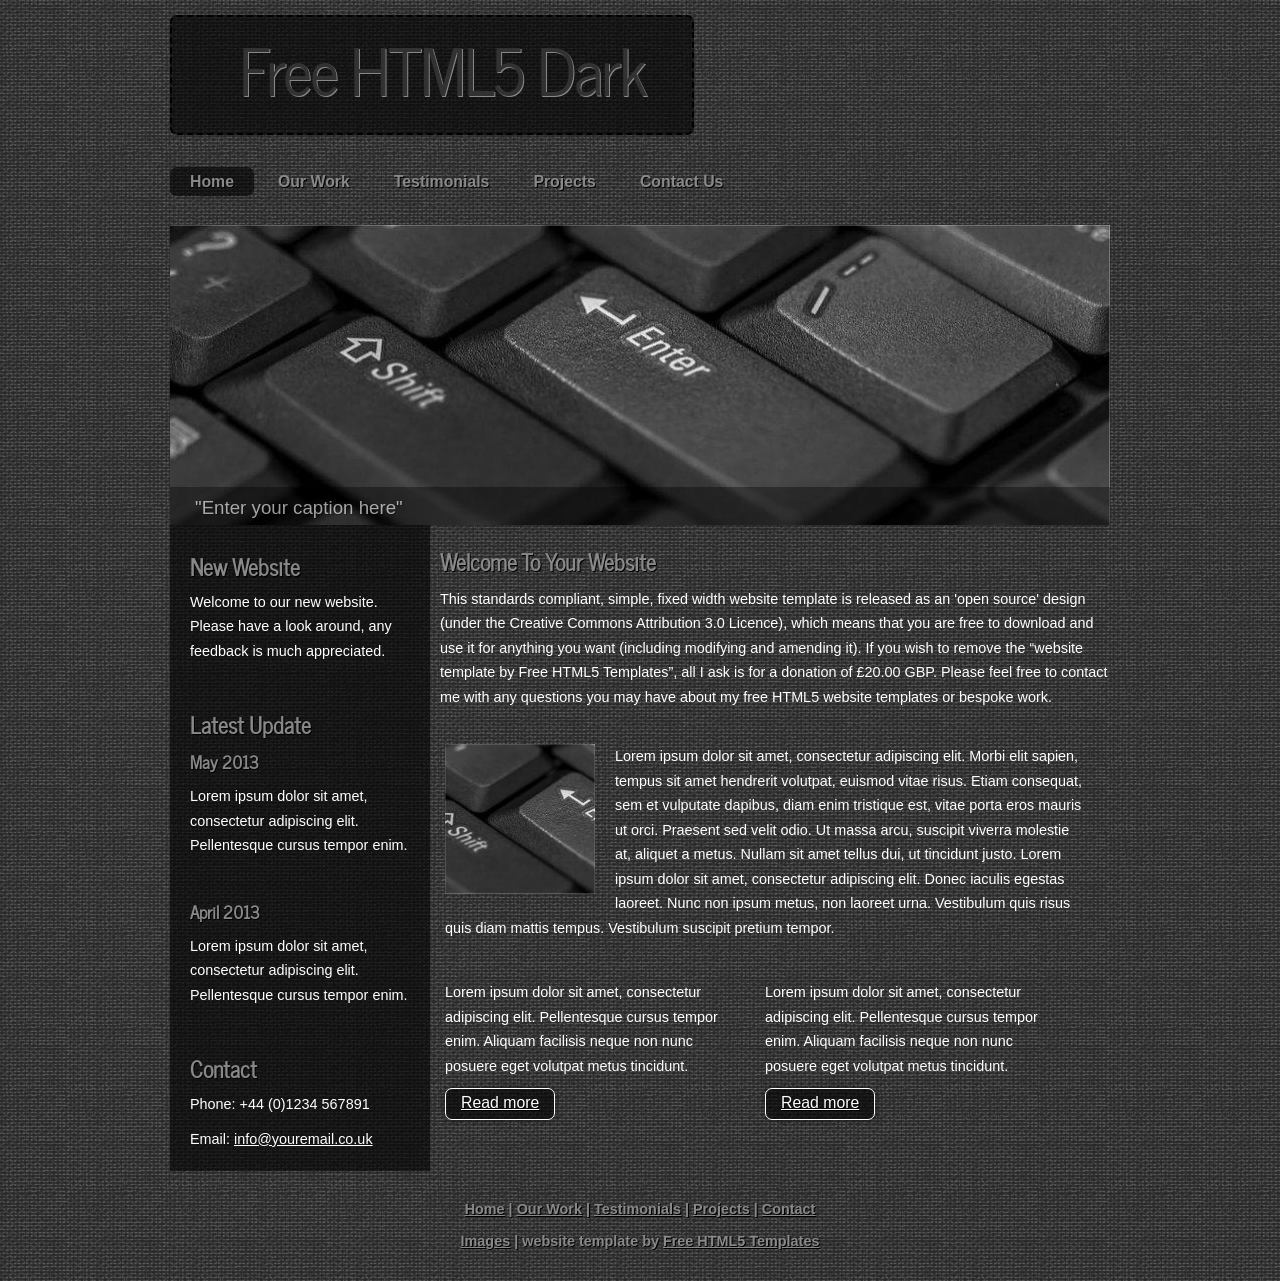
<file: assets/index.html>
<!DOCTYPE html> 
<html>

<head>
  <title>Free HTML5 Templates</title>
  <meta name="description" content="website description" />
  <meta name="keywords" content="website keywords, website keywords" />
  <meta http-equiv="content-type" content="text/html; charset=UTF-8" />
  <link rel="stylesheet" type="text/css" href="../static/css/style.css" />
  <!-- modernizr enables HTML5 elements and feature detects -->
  <script type="text/javascript" src="../static/js/modernizr-1.5.min.js"></script>
</head>

<body>
  <div id="main">
    <header>
	  <div id="welcome">
	    <h2>Free HTML5 Dark</h2>
	  </div><!--close welcome-->			  	
	</header>
	
	<nav>
	  <div id="menubar">
        <ul id="nav">
          <li class="current"><a href="/home">Home</a></li>
          <li><a href="/about">Our Work</a></li>
          <li><a href="/tests">Testimonials</a></li>
          <li><a href="/projects">Projects</a></li>
          <li><a href="/contact">Contact Us</a></li>
        </ul>
      </div><!--close menubar-->	
    </nav>	
    
	<div id="site_content">		

      <div class="slideshow">
	    <ul class="slideshow">
          <li class="show"><img width="940" height="300" src="../static/images/home_1.jpg" alt="&quot;Enter your caption here&quot;" /></li>
          <li><img width="940" height="300" src="../static/images/home_2.jpg" alt="&quot;Enter your caption here&quot;" /></li>
        </ul> 
	  </div><!--close slideshow-->	
	
	  <div class="sidebar_container">       
		<div class="sidebar">
          <div class="sidebar_item">
            <h2>New Website</h2>
            <p>Welcome to our new website. Please have a look around, any feedback is much appreciated.</p>
          </div><!--close sidebar_item--> 
        </div><!--close sidebar-->     		
		<div class="sidebar">
          <div class="sidebar_item">
            <h2>Latest Update</h2>
            <h3>May 2013</h3>
            <p>Lorem ipsum dolor sit amet, consectetur adipiscing elit. Pellentesque cursus tempor enim.</p>         
		  </div><!--close sidebar_item--> 
        </div><!--close sidebar-->
		<div class="sidebar">
          <div class="sidebar_item">
            <h3>April 2013</h3>
            <p>Lorem ipsum dolor sit amet, consectetur adipiscing elit. Pellentesque cursus tempor enim.</p>         
		  </div><!--close sidebar_item--> 
        </div><!--close sidebar-->  		
        <div class="sidebar">
          <div class="sidebar_item">
            <h2>Contact</h2>
            <p>Phone: +44 (0)1234 567891</p>
            <p>Email: <a href="mailto:info@youremail.co.uk">info@youremail.co.uk</a></p>
          </div><!--close sidebar_item--> 
        </div><!--close sidebar-->
       </div><!--close sidebar_container-->	
	
	  <div id="content">
        <div class="content_item">
		  <h1>Welcome To Your Website</h1> 
          <p>This standards compliant, simple, fixed width website template is released as an 'open source' design (under the Creative Commons Attribution 3.0 Licence), which means that you are free to download and use it for anything you want (including modifying and amending it). If you wish to remove the &ldquo;website template by Free HTML5 Templates&rdquo;, all I ask is for a donation of &pound;20.00 GBP. Please feel free to contact me with any questions you may have about my free HTML5 website templates or bespoke work.</p>   				  
		  <div class="content_imagetext">
		    <div class="content_image">
		      <img src="../static/images/image1.jpg" alt="image1"/>
	        </div>
		    <p>Lorem ipsum dolor sit amet, consectetur adipiscing elit. Morbi elit sapien, tempus sit amet hendrerit volutpat, euismod vitae risus. Etiam consequat, sem et vulputate dapibus, diam enim tristique est, vitae porta eros mauris ut orci. Praesent sed velit odio. Ut massa arcu, suscipit viverra molestie at, aliquet a metus. Nullam sit amet tellus dui, ut tincidunt justo. Lorem ipsum dolor sit amet, consectetur adipiscing elit. Donec iaculis egestas laoreet. Nunc non ipsum metus, non laoreet urna. Vestibulum quis risus quis diam mattis tempus. Vestibulum suscipit pretium tempor. </p>
		  </div><!--close content_imagetext-->		  
		  <div class="content_container">
		    <p>Lorem ipsum dolor sit amet, consectetur adipiscing elit. Pellentesque cursus tempor enim. Aliquam facilisis neque non nunc posuere eget volutpat metus tincidunt.</p>
		  	<div class="button_small">
		      <a href="#">Read more</a>
		    </div><!--close button_small-->
		  </div><!--close content_container-->
          <div class="content_container">
		    <p>Lorem ipsum dolor sit amet, consectetur adipiscing elit. Pellentesque cursus tempor enim. Aliquam facilisis neque non nunc posuere eget volutpat metus tincidunt.</p>          
		  	<div class="button_small">
		      <a href="#">Read more</a>
		    </div><!--close button_small-->		  
		  </div><!--close content_container-->			  
		</div><!--close content_item-->
      </div><!--close content-->   
	
	</div><!--close site_content-->  	
  
    <footer>
	  <a href="/home">Home</a> | <a href="about">Our Work</a> | <a href="/tests">Testimonials</a> | <a href="/projects">Projects</a> | <a href="/contact">Contact</a><br/><br/>
	  <a href="http://fotogrph.com">Images</a> | website template by <a href="http://www.freehtml5templates.co.uk">Free HTML5 Templates</a>
    </footer> 
  
  </div><!--close main-->
  
  <!-- javascript at the bottom for fast page loading -->
  <script type="text/javascript" src="../static/js/jquery.min.js"></script>
  <script type="text/javascript" src="../static/js/image_slide.js"></script>
  
</body>
</html>
</file>
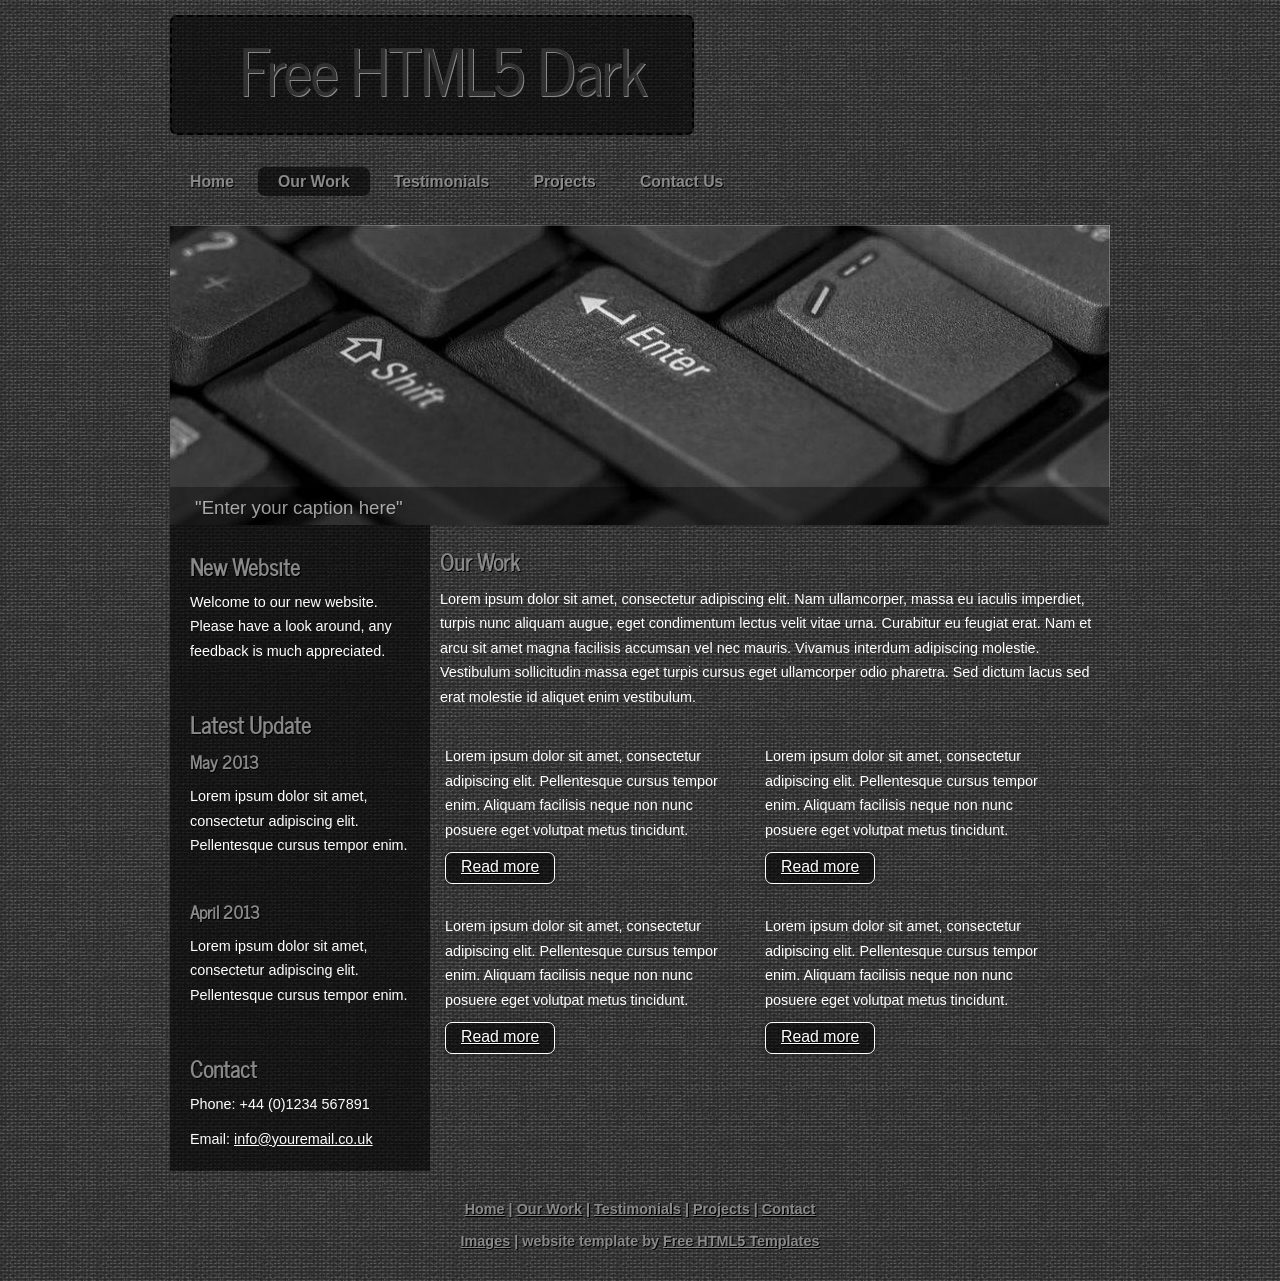
<file: assets/about.html>
<!DOCTYPE html> 
<html>

<head>
  <title>Free HTML5 Templates</title>
  <meta name="description" content="website description" />
  <meta name="keywords" content="website keywords, website keywords" />
  <meta http-equiv="content-type" content="text/html; charset=UTF-8" />
  <link rel="stylesheet" type="text/css" href="../static/css/style.css" />
  <!-- modernizr enables HTML5 elements and feature detects -->
  <script type="text/javascript" src="../static/js/modernizr-1.5.min.js"></script>
</head>

<body>
  <div id="main">
    <header>
	  <div id="welcome">
	    <h2>Free HTML5 Dark</h2>
	  </div><!--close welcome-->			  	
	</header>

	<nav>
	  <div id="menubar">
        <ul id="nav">
          <li><a href="/home">Home</a></li>
          <li class="current"><a href="/about">Our Work</a></li>
          <li><a href="/tests">Testimonials</a></li>
          <li><a href="/projects">Projects</a></li>
          <li><a href="/contact">Contact Us</a></li>
        </ul>
      </div><!--close menubar-->	
	</nav>	
    
	<div id="site_content">		
	
      <div class="slideshow">
	    <ul class="slideshow">
          <li class="show"><img width="940" height="300" src="../static/images/home_1.jpg" alt="&quot;Enter your caption here&quot;" /></li>
          <li><img width="940" height="300" src="../static/images/home_2.jpg" alt="&quot;Enter your caption here&quot;" /></li>
        </ul> 
	  </div><!--close slideshow-->		

	  <div class="sidebar_container">       
		<div class="sidebar">
          <div class="sidebar_item">
            <h2>New Website</h2>
            <p>Welcome to our new website. Please have a look around, any feedback is much appreciated.</p>
          </div><!--close sidebar_item--> 
        </div><!--close sidebar-->     		
		<div class="sidebar">
          <div class="sidebar_item">
            <h2>Latest Update</h2>
            <h3>May 2013</h3>
            <p>Lorem ipsum dolor sit amet, consectetur adipiscing elit. Pellentesque cursus tempor enim.</p>         
		  </div><!--close sidebar_item--> 
        </div><!--close sidebar-->
		<div class="sidebar">
          <div class="sidebar_item">
            <h3>April 2013</h3>
            <p>Lorem ipsum dolor sit amet, consectetur adipiscing elit. Pellentesque cursus tempor enim.</p>         
		  </div><!--close sidebar_item--> 
        </div><!--close sidebar-->  		
        <div class="sidebar">
          <div class="sidebar_item">
            <h2>Contact</h2>
            <p>Phone: +44 (0)1234 567891</p>
            <p>Email: <a href="mailto:info@youremail.co.uk">info@youremail.co.uk</a></p>
          </div><!--close sidebar_item--> 
        </div><!--close sidebar-->
       </div><!--close sidebar_container-->	
	
	  <div id="content">
        <div class="content_item">
          <h2>Our Work</h2>
			<p>Lorem ipsum dolor sit amet, consectetur adipiscing elit. Nam ullamcorper, massa eu iaculis imperdiet, turpis nunc aliquam augue, eget condimentum lectus velit vitae urna. Curabitur eu feugiat erat. Nam et arcu sit amet magna facilisis accumsan vel nec mauris. Vivamus interdum adipiscing molestie. Vestibulum sollicitudin massa eget turpis cursus eget ullamcorper odio pharetra. Sed dictum lacus sed erat molestie id aliquet enim vestibulum.</p>
		    <div class="content_container">
		      <p>Lorem ipsum dolor sit amet, consectetur adipiscing elit. Pellentesque cursus tempor enim. Aliquam facilisis neque non nunc posuere eget volutpat metus tincidunt.</p>
		    	<div class="button_small">
		        <a href="#">Read more</a>
		      </div><!--close button_small-->
		    </div><!--close content_container-->
            <div class="content_container">
		      <p>Lorem ipsum dolor sit amet, consectetur adipiscing elit. Pellentesque cursus tempor enim. Aliquam facilisis neque non nunc posuere eget volutpat metus tincidunt.</p>          
		    	<div class="button_small">
		        <a href="#">Read more</a>
		        </div><!--close button_small-->		  
		    </div><!--close content_container-->
		    <div class="content_container">
		      <p>Lorem ipsum dolor sit amet, consectetur adipiscing elit. Pellentesque cursus tempor enim. Aliquam facilisis neque non nunc posuere eget volutpat metus tincidunt.</p>
		    	<div class="button_small">
		        <a href="#">Read more</a>
		      </div><!--close button_small-->
		    </div><!--close content_container-->
            <div class="content_container">
		      <p>Lorem ipsum dolor sit amet, consectetur adipiscing elit. Pellentesque cursus tempor enim. Aliquam facilisis neque non nunc posuere eget volutpat metus tincidunt.</p>          
		    	<div class="button_small">
		        <a href="#">Read more</a>
		        </div><!--close button_small-->		  
		    </div><!--close content_container-->			
		</div><!--close content_item-->
      </div><!--close content-->   
	</div><!--close site_content-->  	

    <footer>
	  <a href="/home">Home</a> | <a href="/about">Our Work</a> | <a href="/tests">Testimonials</a> | <a href="/projects">Projects</a> | <a href="/contact">Contact</a><br/><br/>
	  <a href="http://fotogrph.com">Images</a> | website template by <a href="http://www.freehtml5templates.co.uk">Free HTML5 Templates</a>
    </footer> 	
  
  </div><!--close main-->

  <!-- javascript at the bottom for fast page loading -->
  <script type="text/javascript" src="../static/js/jquery.min.js"></script>
  <script type="text/javascript" src="../static/js/image_slide.js"></script>	
  
</body>
</html>
</file>
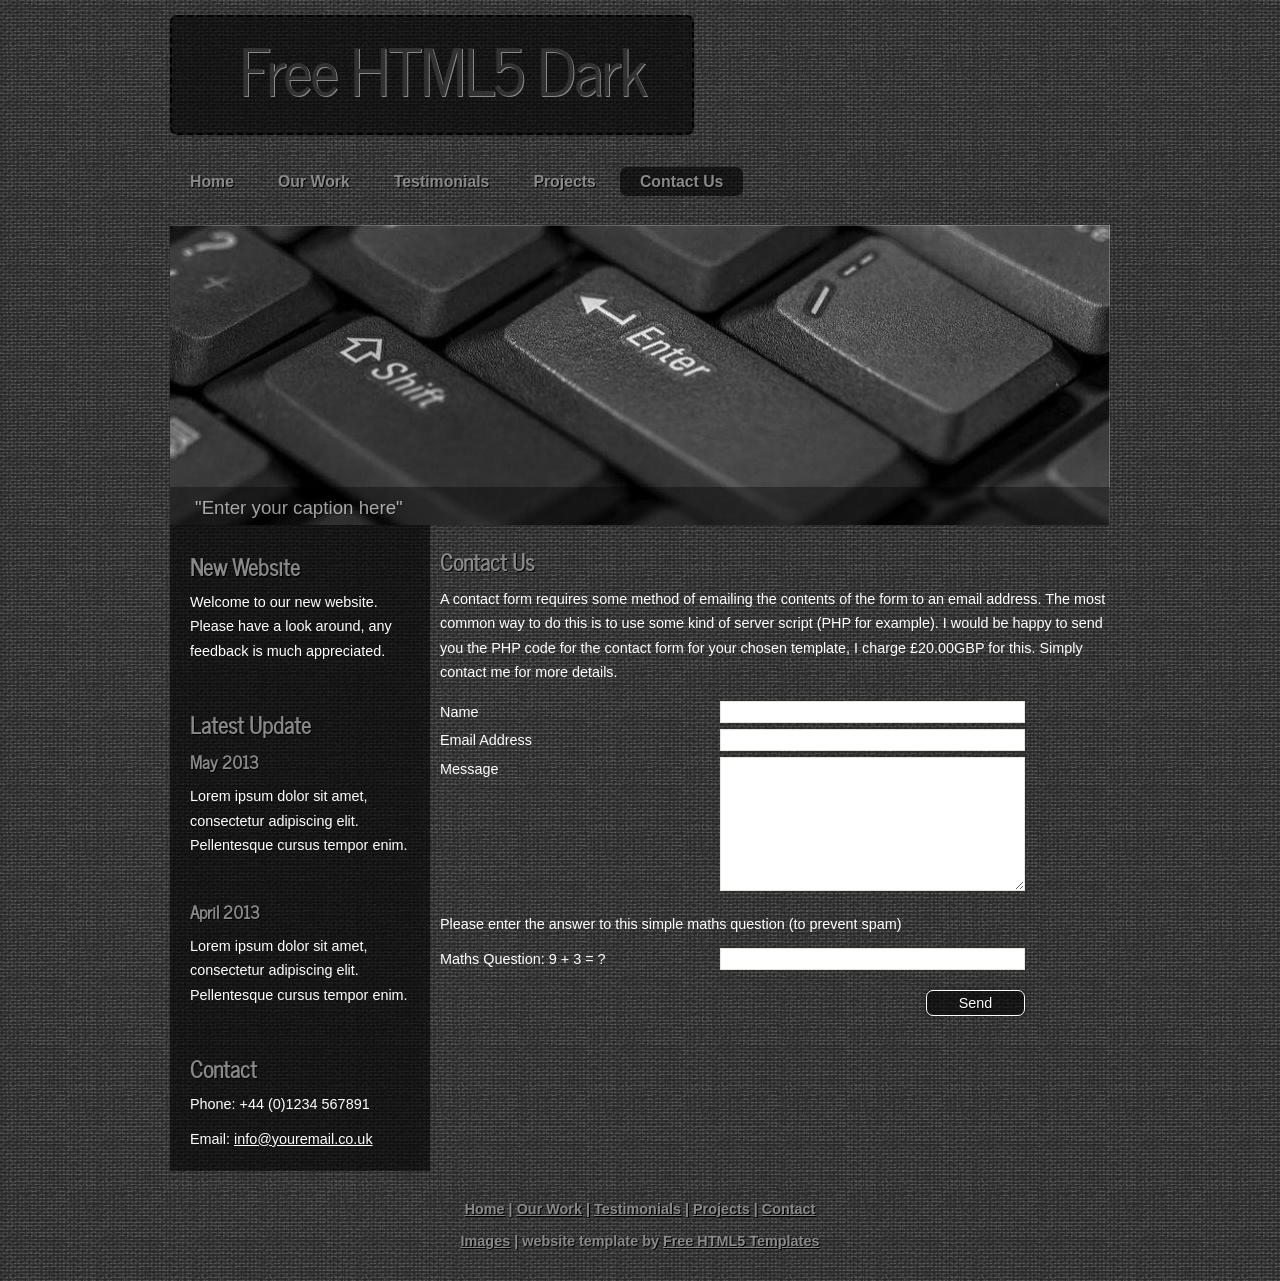
<file: assets/contact.html>
<!DOCTYPE html> 
<html>

<head>
  <title>Free HTML5 Templates</title>
  <meta name="description" content="website description" />
  <meta name="keywords" content="website keywords, website keywords" />
  <meta http-equiv="content-type" content="text/html; charset=UTF-8" />
  <link rel="stylesheet" type="text/css" href="../static/css/style.css" />
  <!-- modernizr enables HTML5 elements and feature detects -->
  <script type="text/javascript" src="../static/js/modernizr-1.5.min.js"></script>
</head>

<body>
  <div id="main">
    <header>
	  <div id="welcome">
	    <h2>Free HTML5 Dark</h2>
	  </div><!--close welcome-->			  	
	</header>

	<nav>
	  <div id="menubar">
        <ul id="nav">
          <li><a href="/home">Home</a></li>
          <li><a href="/about">Our Work</a></li>
          <li><a href="/tests">Testimonials</a></li>
          <li><a href="/projects">Projects</a></li>
          <li class="current"><a href="/contact">Contact Us</a></li>
        </ul>
      </div><!--close menubar-->	
	</nav>	
    
	<div id="site_content">	

      <div class="slideshow">
	    <ul class="slideshow">
          <li class="show"><img width="940" height="300" src="../static/images/home_1.jpg" alt="&quot;Enter your caption here&quot;" /></li>
          <li><img width="940" height="300" src="../static/images/home_2.jpg" alt="&quot;Enter your caption here&quot;" /></li>
        </ul> 
	  </div><!--close slideshow-->		

	  <div class="sidebar_container">       
		<div class="sidebar">
          <div class="sidebar_item">
            <h2>New Website</h2>
            <p>Welcome to our new website. Please have a look around, any feedback is much appreciated.</p>
          </div><!--close sidebar_item--> 
        </div><!--close sidebar-->     		
		<div class="sidebar">
          <div class="sidebar_item">
            <h2>Latest Update</h2>
            <h3>May 2013</h3>
            <p>Lorem ipsum dolor sit amet, consectetur adipiscing elit. Pellentesque cursus tempor enim.</p>         
		  </div><!--close sidebar_item--> 
        </div><!--close sidebar-->
		<div class="sidebar">
          <div class="sidebar_item">
            <h3>April 2013</h3>
            <p>Lorem ipsum dolor sit amet, consectetur adipiscing elit. Pellentesque cursus tempor enim.</p>         
		  </div><!--close sidebar_item--> 
        </div><!--close sidebar-->  		
        <div class="sidebar">
          <div class="sidebar_item">
            <h2>Contact</h2>
            <p>Phone: +44 (0)1234 567891</p>
            <p>Email: <a href="mailto:info@youremail.co.uk">info@youremail.co.uk</a></p>
          </div><!--close sidebar_item--> 
        </div><!--close sidebar-->
       </div><!--close sidebar_container-->	
	
	  <div id="content">
        <div class="content_item">
		  <div class="form_settings">
            <h2>Contact Us</h2>
            <p style="padding-bottom: 15px;">A contact form requires some method of emailing the contents of the form to an email address. The most common way to do this is to use some kind of server script (PHP for example). I would be happy to send you the PHP code for the contact form for your chosen template, I charge &pound;20.00GBP for this. Simply contact me for more details.</p>           
			<p><span>Name</span><input class="contact" type="text" name="your_name" value="" /></p>
            <p><span>Email Address</span><input class="contact" type="text" name="your_email" value="" /></p>
			<p><span>Message</span><textarea class="contact textarea" rows="8" cols="50" name="your_message"></textarea></p>
            <p style="padding: 10px 0 10px 0;">Please enter the answer to this simple maths question (to prevent spam)</p>
			<p><span>Maths Question: 9 + 3 = ?</span><input type="text" name="user_answer" class="contact" /><input type="hidden" name="answer" value="4d76fe9775" /></p>
            <p style="padding-top: 15px"><span>&nbsp;</span><input class="submit" type="submit" name="contact_submitted" value="Send" /></p>
          </div><!--close form_settings-->
		</div><!--close content_item-->
      </div><!--close content-->   
	</div><!--close site_content-->  	
  
    <footer>
	    <a href="/home">Home</a> | <a href="/about">Our Work</a> | <a href="/tests">Testimonials</a> | <a href="/projects">Projects</a> | <a href="/contact">Contact</a><br/><br/>
	    <a href="http://fotogrph.com">Images</a> | website template by <a href="http://www.freehtml5templates.co.uk">Free HTML5 Templates</a>
    </footer>  
  
  </div><!--close main-->

  <!-- javascript at the bottom for fast page loading -->
  <script type="text/javascript" src="../static/js/jquery.min.js"></script>
  <script type="text/javascript" src="../static/js/image_slide.js"></script>	
  
</body>
</html>
</file>
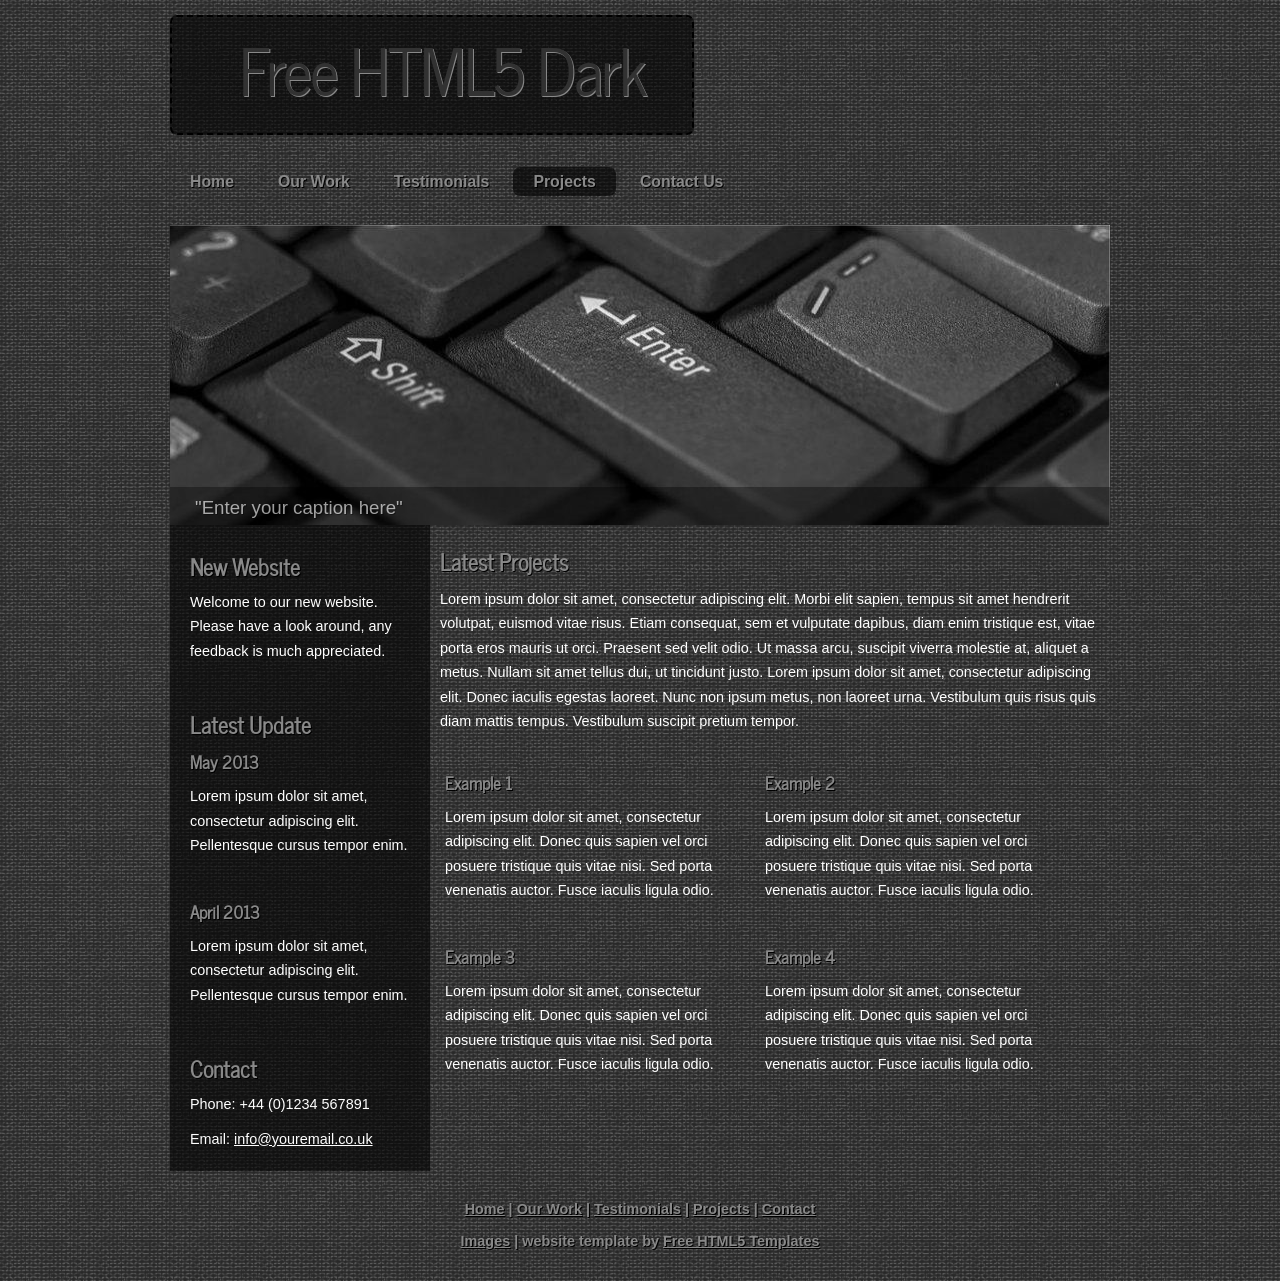
<file: assets/projects.html>
<!DOCTYPE html> 
<html>

<head>
  <title>Free HTML5 Templates</title>
  <meta name="description" content="website description" />
  <meta name="keywords" content="website keywords, website keywords" />
  <meta http-equiv="content-type" content="text/html; charset=UTF-8" />
  <link rel="stylesheet" type="text/css" href="../static/css/style.css" />
  <!-- modernizr enables HTML5 elements and feature detects -->
  <script type="text/javascript" src="../static/js/modernizr-1.5.min.js"></script>
</head>

<body>
  <div id="main">
    <header>
	  <div id="welcome">
	    <h2>Free HTML5 Dark</h2>
	  </div><!--close welcome-->			  	
	</header>

	<nav>
	  <div id="menubar">
        <ul id="nav">
          <li><a href="/home">Home</a></li>
          <li><a href="/about">Our Work</a></li>
          <li><a href="/tests">Testimonials</a></li>
          <li class="current"><a href="/projects">Projects</a></li>
          <li><a href="/contact">Contact Us</a></li>
        </ul>
      </div><!--close menubar-->	
	</nav>	
    
	<div id="site_content">		
	
      <div class="slideshow">
	    <ul class="slideshow">
          <li class="show"><img width="940" height="300" src="../static/images/home_1.jpg" alt="&quot;Enter your caption here&quot;" /></li>
          <li><img width="940" height="300" src="../static/images/home_2.jpg" alt="&quot;Enter your caption here&quot;" /></li>
        </ul> 
	  </div><!--close slideshow-->		

	  <div class="sidebar_container">       
		<div class="sidebar">
          <div class="sidebar_item">
            <h2>New Website</h2>
            <p>Welcome to our new website. Please have a look around, any feedback is much appreciated.</p>
          </div><!--close sidebar_item--> 
        </div><!--close sidebar-->     		
		<div class="sidebar">
          <div class="sidebar_item">
            <h2>Latest Update</h2>
            <h3>May 2013</h3>
            <p>Lorem ipsum dolor sit amet, consectetur adipiscing elit. Pellentesque cursus tempor enim.</p>         
		  </div><!--close sidebar_item--> 
        </div><!--close sidebar-->
		<div class="sidebar">
          <div class="sidebar_item">
            <h3>April 2013</h3>
            <p>Lorem ipsum dolor sit amet, consectetur adipiscing elit. Pellentesque cursus tempor enim.</p>         
		  </div><!--close sidebar_item--> 
        </div><!--close sidebar-->  		
        <div class="sidebar">
          <div class="sidebar_item">
            <h2>Contact</h2>
            <p>Phone: +44 (0)1234 567891</p>
            <p>Email: <a href="mailto:info@youremail.co.uk">info@youremail.co.uk</a></p>
          </div><!--close sidebar_item--> 
        </div><!--close sidebar-->
       </div><!--close sidebar_container-->	
	
	  <div id="content">
        <div class="content_item">
          <h2>Latest Projects</h2>
		    <p>Lorem ipsum dolor sit amet, consectetur adipiscing elit. Morbi elit sapien, tempus sit amet hendrerit volutpat, euismod vitae risus. Etiam consequat, sem et vulputate dapibus, diam enim tristique est, vitae porta eros mauris ut orci. Praesent sed velit odio. Ut massa arcu, suscipit viverra molestie at, aliquet a metus. Nullam sit amet tellus dui, ut tincidunt justo. Lorem ipsum dolor sit amet, consectetur adipiscing elit. Donec iaculis egestas laoreet. Nunc non ipsum metus, non laoreet urna. Vestibulum quis risus quis diam mattis tempus. Vestibulum suscipit pretium tempor. </p>
            <div class="content_container">       
			  <h3>Example 1</h3>
			  <p>Lorem ipsum dolor sit amet, consectetur adipiscing elit. Donec quis sapien vel orci posuere tristique quis vitae nisi. Sed porta venenatis auctor. Fusce iaculis ligula odio.</p>
            </div><!--close content_container-->
            <div class="content_container">			  
			  <h3>Example 2</h3>
			  <p>Lorem ipsum dolor sit amet, consectetur adipiscing elit. Donec quis sapien vel orci posuere tristique quis vitae nisi. Sed porta venenatis auctor. Fusce iaculis ligula odio.</p>
			</div><!--close content_container-->
            <div class="content_container">       
			  <h3>Example 3</h3>
			  <p>Lorem ipsum dolor sit amet, consectetur adipiscing elit. Donec quis sapien vel orci posuere tristique quis vitae nisi. Sed porta venenatis auctor. Fusce iaculis ligula odio.</p>
            </div><!--close content_container-->
            <div class="content_container">			  
			  <h3>Example 4</h3>
			  <p>Lorem ipsum dolor sit amet, consectetur adipiscing elit. Donec quis sapien vel orci posuere tristique quis vitae nisi. Sed porta venenatis auctor. Fusce iaculis ligula odio.</p>
			</div><!--close content_container-->
	    </div><!--close content_item-->
      </div><!--close content-->   
	</div><!--close site_content-->  	
  
    <footer>
	  <a href="/home">Home</a> | <a href="/about">Our Work</a> | <a href="/tests">Testimonials</a> | <a href="/projects">Projects</a> | <a href="/contact">Contact</a><br/><br/>
	  <a href="http://fotogrph.com">Images</a> | website template by <a href="http://www.freehtml5templates.co.uk">Free HTML5 Templates</a>
    </footer>   
  
  </div><!--close main-->

  <!-- javascript at the bottom for fast page loading -->
  <script type="text/javascript" src="../static/js/jquery.min.js"></script>
  <script type="text/javascript" src="../static/js/image_slide.js"></script>	
  
</body>
</html>
</file>
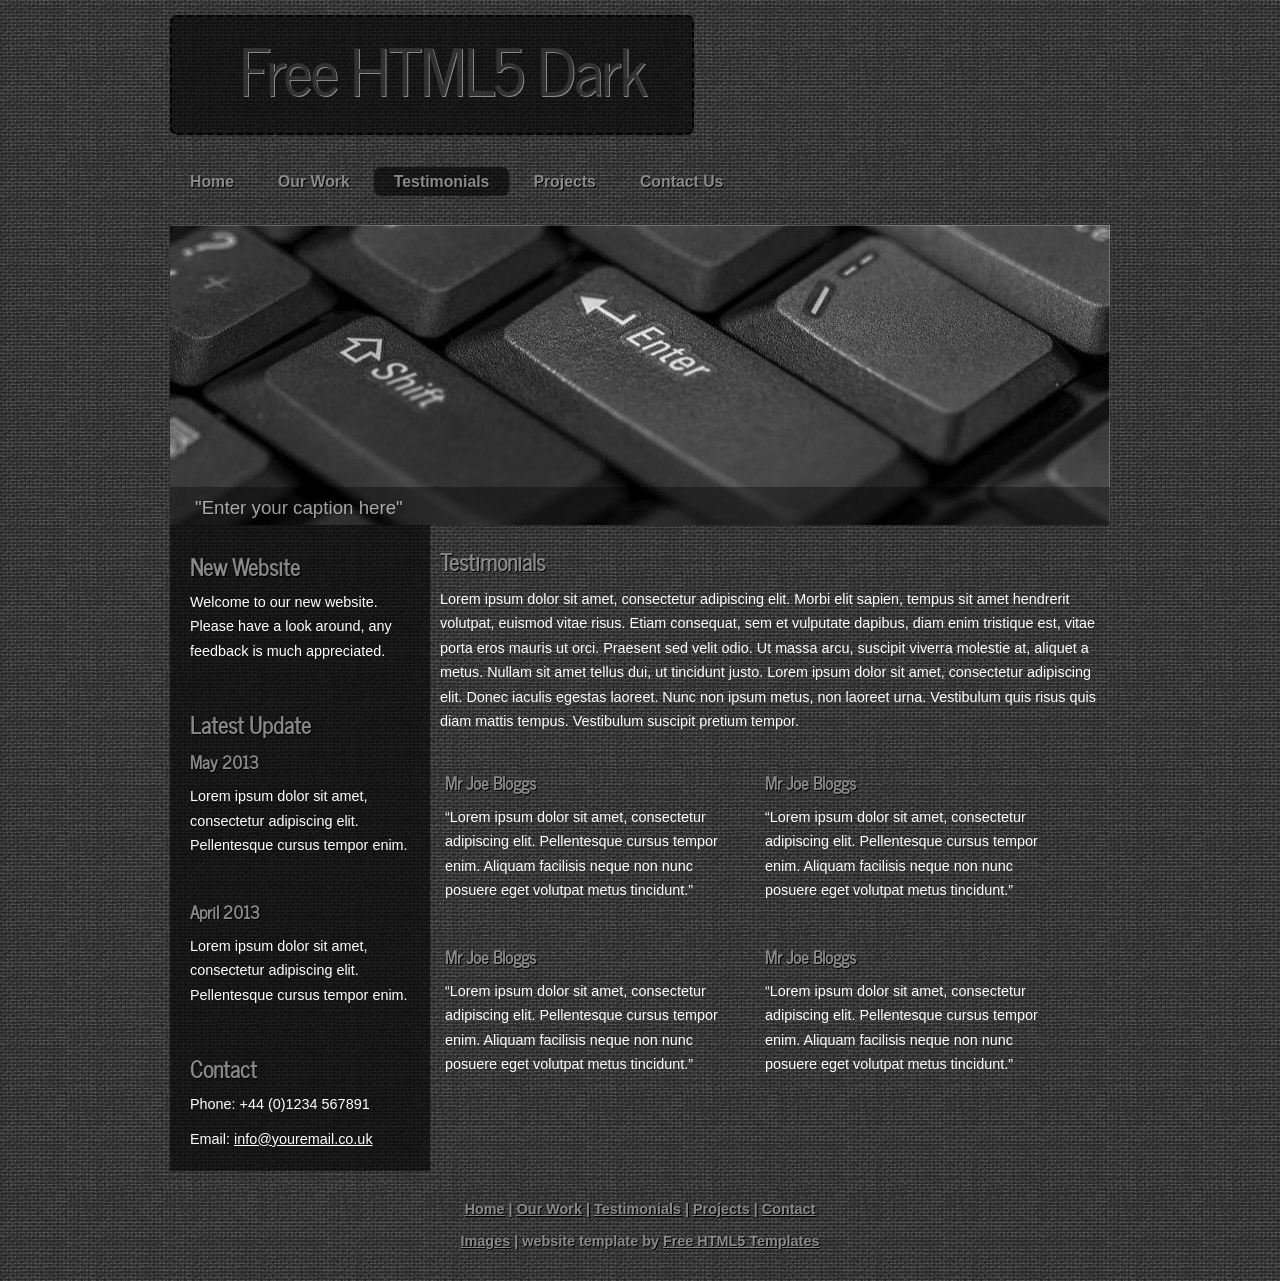
<file: assets/testimonials.html>
<!DOCTYPE html> 
<html>

<head>
  <title>Free HTML5 Templates</title>
  <meta name="description" content="website description" />
  <meta name="keywords" content="website keywords, website keywords" />
  <meta http-equiv="content-type" content="text/html; charset=UTF-8" />
  <link rel="stylesheet" type="text/css" href="../static/css/style.css" />
  <!-- modernizr enables HTML5 elements and feature detects -->
  <script type="text/javascript" src="../static/js/modernizr-1.5.min.js"></script>
</head>

<body>
  <div id="main">
    <header>
	  <div id="welcome">
	    <h2>Free HTML5 Dark</h2>
	  </div><!--close welcome-->			  	
	</header>

	<nav>
	  <div id="menubar">
        <ul id="nav">
          <li><a href="/home">Home</a></li>
          <li><a href="/about">Our Work</a></li>
          <li class = "current"><a href="/tests">Testimonials</a></li>
          <li class><a href="/projects">Projects</a></li>
          <li><a href="/contact">Contact Us</a></li>
        </ul>
      </div><!--close menubar-->	
	</nav>	
    
	<div id="site_content">		
	
      <div class="slideshow">
	    <ul class="slideshow">
          <li class="show"><img width="940" height="300" src="../static/images/home_1.jpg" alt="&quot;Enter your caption here&quot;" /></li>
          <li><img width="940" height="300" src="../static/images/home_2.jpg" alt="&quot;Enter your caption here&quot;" /></li>
        </ul> 
	  </div><!--close slideshow-->		

	  <div class="sidebar_container">       
		<div class="sidebar">
          <div class="sidebar_item">
            <h2>New Website</h2>
            <p>Welcome to our new website. Please have a look around, any feedback is much appreciated.</p>
          </div><!--close sidebar_item--> 
        </div><!--close sidebar-->     		
		<div class="sidebar">
          <div class="sidebar_item">
            <h2>Latest Update</h2>
            <h3>May 2013</h3>
            <p>Lorem ipsum dolor sit amet, consectetur adipiscing elit. Pellentesque cursus tempor enim.</p>         
		  </div><!--close sidebar_item--> 
        </div><!--close sidebar-->
		<div class="sidebar">
          <div class="sidebar_item">
            <h3>April 2013</h3>
            <p>Lorem ipsum dolor sit amet, consectetur adipiscing elit. Pellentesque cursus tempor enim.</p>         
		  </div><!--close sidebar_item--> 
        </div><!--close sidebar-->  		
        <div class="sidebar">
          <div class="sidebar_item">
            <h2>Contact</h2>
            <p>Phone: +44 (0)1234 567891</p>
            <p>Email: <a href="mailto:info@youremail.co.uk">info@youremail.co.uk</a></p>
          </div><!--close sidebar_item--> 
        </div><!--close sidebar-->
       </div><!--close sidebar_container-->	
	
	  <div id="content">
        <div class="content_item">
          <h2>Testimonials</h2>
		    <p>Lorem ipsum dolor sit amet, consectetur adipiscing elit. Morbi elit sapien, tempus sit amet hendrerit volutpat, euismod vitae risus. Etiam consequat, sem et vulputate dapibus, diam enim tristique est, vitae porta eros mauris ut orci. Praesent sed velit odio. Ut massa arcu, suscipit viverra molestie at, aliquet a metus. Nullam sit amet tellus dui, ut tincidunt justo. Lorem ipsum dolor sit amet, consectetur adipiscing elit. Donec iaculis egestas laoreet. Nunc non ipsum metus, non laoreet urna. Vestibulum quis risus quis diam mattis tempus. Vestibulum suscipit pretium tempor. </p>
			<div class="content_container">
			  <h3>Mr Joe Bloggs</h3>
			  <p>&ldquo;Lorem ipsum dolor sit amet, consectetur adipiscing elit. Pellentesque cursus tempor enim. Aliquam facilisis neque non nunc posuere eget volutpat metus tincidunt.&rdquo;</p>
			</div><!--close content_container-->
            <div class="content_container">
			  <h3>Mr Joe Bloggs</h3>
			  <p>&ldquo;Lorem ipsum dolor sit amet, consectetur adipiscing elit. Pellentesque cursus tempor enim. Aliquam facilisis neque non nunc posuere eget volutpat metus tincidunt.&rdquo;</p>
			</div><!--close content_container--> 
			<div class="content_container">
			  <h3>Mr Joe Bloggs</h3>
			  <p>&ldquo;Lorem ipsum dolor sit amet, consectetur adipiscing elit. Pellentesque cursus tempor enim. Aliquam facilisis neque non nunc posuere eget volutpat metus tincidunt.&rdquo;</p>
			</div><!--close content_container-->
            <div class="content_container">
			  <h3>Mr Joe Bloggs</h3>
			  <p>&ldquo;Lorem ipsum dolor sit amet, consectetur adipiscing elit. Pellentesque cursus tempor enim. Aliquam facilisis neque non nunc posuere eget volutpat metus tincidunt.&rdquo;</p>
			</div><!--close content_container--> 
	    </div><!--close content_item-->
      </div><!--close content-->   
	</div><!--close site_content-->  	
  
    <footer>
	  <a href="/home">Home</a> | <a href="/about">Our Work</a> | <a href="/tests">Testimonials</a> | <a href="/projects">Projects</a> | <a href="/contact">Contact</a><br/><br/>
	  <a href="http://fotogrph.com">Images</a> | website template by <a href="http://www.freehtml5templates.co.uk">Free HTML5 Templates</a>
    </footer>   
  
  </div><!--close main-->

  <!-- javascript at the bottom for fast page loading -->
  <script type="text/javascript" src="../static/js/jquery.min.js"></script>
  <script type="text/javascript" src="../static/js/image_slide.js"></script>	
  
</body>
</html>
</file>
<file: static/css/style.css>
@font-face { 
  font-family: News Cycle; 
    src: url('../fonts/NewsCycle-Regular.eot'); 
    src: local("News Cycle"), url('../fonts/NewsCycle-Regular.ttf'); 
} 

html
{ height: 100%;}

*
{ margin: 0;
  padding: 0;}

body
{ font: normal 90% Arial, Helvetica, sans-serif;
  color: #FFF;
  background: #323232 url(../images/pattern.png) repeat;
}

/* tell the browser to render HTML 5 elements as block */
article, aside, figure, footer, header, hgroup, nav, section { 
  display:block;
}

p
{ padding: 0 0 10px 0;
  line-height: 1.7em;
  font-size: 100% }

img
{ border: 0;}

h1, h2, h3, h4, h5, h6 
{ font: bold 150% 'News Cycle', Arial, sans-serif;
  text-shadow: 1px 1px #000;
  color: #898989;
  margin: 0 0 10px 0;}

h2
{ font: bold 150% 'News Cycle', Arial, sans-serif;}

h3
{ font: bold 120% 'News Cycle', Arial, sans-serif;}

h4, h5, h6
{ margin: 0;
  padding: 0 0 0px 0;
  font: normal 120% 'News Cycle', Arial, sans-serif;
  color: #FFF;
  line-height: 1.5em;}

h5, h6
{ font: normal 95% 'News Cycle', Arial, sans-serif;
  color: #888;
  padding-bottom: 15px;}
  
span
{ color: #FFF;}

a, a:hover
{ color: #FFF;
  background: transparent;
  outline: none;
  text-decoration: underline;}

a:hover
{ text-decoration: none;}

ul
{ margin: 2px 0 22px 30px;
  line-height: 1.7em;
  font-style: normal;
  font-size: 100%;}

ol
{ margin: 8px 0 22px 20px;}

ol li
{ margin: 0 0 11px 0;}

#main, header, #banner, #menubar, #site_content, footer, #content_grey, nav
{ margin-left: auto; 
  margin-right: auto;}
  
header
{ width: 940px;
  position: relative;
  padding: 15px 0 0 0;
  background: transparent;
  height: 140px;}
 
nav
{ width: 940px;
  height: 50px;}  
  
#menubar
{ width: 940px;
  height: 35px;
  padding-top: 15px;
  margin-bottom: 20px;
  float: left;
  text-align: center;} 
  
#welcome
{ width: 500px;
  margin: 0 auto;
  float: left;
  text-align: center;
  padding: 0 0 10px 20px;
  background: transparent url(../images/transparent.png) repeat;
  border: 2px dashed #000;
  border-radius: 7px 7px 7px 7px;
  -moz-border-radius: 7px 7px 7px 7px;
  -webkit-border: 7px 7px 7px 7px;} 
   
#welcome h2
{ font: normal 450% 'News Cycle', Arial, sans-serif;
  letter-spacing: -2px;
  text-shadow: 1px 1px #898989;
  color: #323232;}
  
ul#nav
{ margin:0;
  float: left;}

ul#nav li
{ padding: 0 0 0 0px;
  list-style: none;
  margin: 2px 0 0 0;
  display: inline;
  text-align: center;   
  background: transparent;}

ul#nav li a
{ font: bold 110% Arial, Helvetica, sans-serif;
  height: 24px;
  margin: 10px 0 0 0;
  padding: 6px 20px 6px 20px;
  background: transparent; 
  text-align: center;
  text-shadow: 1px 1px #000;
  color: #898989;
  text-decoration: none;} 
  
ul#nav li.current a, ul#nav li:hover a
{ text-shadow: 1px 1px #000;
  color: #898989;
  background: transparent url(../images/transparent.png) repeat;
  border-radius: 7px 7px 7px 7px;
  -moz-border-radius: 7px 7px 7px 7px;
  -webkit-border: 7px 7px 7px 7px;}

#site_content
{ width: 940px;
  overflow: hidden;
  margin-bottom: 30px;} 

.sidebar_container
{ float: left;
  width: 260px;
  padding: 0;
  background: transparent url(../images/transparent.png) repeat;}

.sidebar
{ float: left;
  width: 240px;
  margin: 20px 0px 10px 20px;}

.sidebar_item
{ width: 220px;}

.sidebar h2
{ padding: 5px 0 0 0;
  font: bold 150% 'News Cycle', Arial, sans-serif;
  height: 30px;} 

#content
{ width: 670px;
  margin: 0 0 20px 10px;
  float: left;}

.content_item
{ width: 670px;
  margin-top: 20px;
  margin-bottom: 20px;}
 
.content_imagetext
{ width: 640px;
  padding: 5px;
  margin: 20px 0 0 0;
  float: left;}
 
.content_image
{ float: left; 
  width: 150px;
  height: 150px;
  margin: 0 20px 10px 0;}
  
.content_container
{ width: 300px;
  padding: 5px;
  margin: 20px 10px 0 0;
  float: left;}
  
footer
{ height: 50px;
  padding-bottom: 30px;
  font-weight: bold;
  text-align: center; 
  text-shadow: 1px 1px #000;
  color: #898989;}

footer a, footer a:hover
{ text-shadow: 1px 1px #000;
  color: #898989;
  padding-bottom: 20px;}
 
 .button_small
{ font: normal 110% Arial, Helvetica, sans-serif;
  float: left;
  padding: 5px 15px 7px 10px;
  border: 1px solid #FFF; 
  background: transparent url(../images/transparent.png) repeat;
  border-radius: 7px 7px 7px 7px;
  -moz-border-radius: 7px 7px 7px 7px;
  -webkit-border: 7px 7px 7px 7px;
  -webkit-box-shadow: rgba(0, 0, 0, 0.5) 0px 0px 5px;
  -moz-box-shadow: rgba(0, 0, 0, 0.5) 0px 0px 5px;
  box-shadow: rgba(0, 0, 0, 0.5) 0px 0px 5px;}
  
.button_small a
{ color: #FFF;
  padding-left: 5px;
  text-shadow: 1px 1px #000;}

.form_settings
{ margin: 15px 0 0 0;}

.form_settings p
{ padding: 0 0 4px 0;}

.form_settings span
{ float: left; 
  width: 280px; 
  text-align: left;
  text-shadow: none;}
  
.form_settings input, .form_settings textarea
{ padding: 2px; 
  width: 299px; 
  font: 100% arial; 
  border: 1px solid #E5E5DB; 
  background: #FFF; 
  color: #47433F;}
  
.form_settings input[type="checkbox"]
{ padding: 2px 0; 
  width: 15px; 
  font: 100% arial; 
  border: 0; 
  background: #FFF; 
  color: #47433F;
  margin: 28px 0;}

.form_settings .submit
{ font: 100% arial; 
  border: 1px solid #FFF; 
  width: 99px; 
  margin: 0 0 0 206px; 
  height: 26px;
  padding: 2px 0 3px 0;
  cursor: pointer; 
  background: transparent url(../images/transparent.png) repeat;
  border-radius: 7px 7px 7px 7px;
  -moz-border-radius: 7px 7px 7px 7px;
  -webkit-border: 7px 7px 7px 7px;
  -webkit-box-shadow: rgba(0, 0, 0, 0.5) 0px 0px 5px;
  -moz-box-shadow: rgba(0, 0, 0, 0.5) 0px 0px 5px;
  box-shadow: rgba(0, 0, 0, 0.5) 0px 0px 5px;
  color: #FFF;
  text-shadow: 1px 1px #000;}

.slideshow
{ width: 940px;
  height: 300px;
  float: left;}  
  
/* styling for the slideshow on the homepage */
ul.slideshow {
  list-style: none;
  width: 940px;
  height: 300px;
  overflow: hidden;
  position: relative;
  margin: 0;}
  
ul.slideshow li {
  position: absolute;
  margin: 0;
  padding: 0;
  left: 0;
  right: 0;}
 
ul.slideshow li.show {
  z-index: 500;}
 
ul img {
  border: none;}
 
#slideshow-caption {
  width: 940px;
  height: 38px;
  position: absolute;
  bottom: 0;
  left: 0; 
  z-index: 500;}
 
#slideshow-caption .slideshow-caption-container {
  padding: 10px 25px 10px 25px; 
  background: transparent url(../images/transparent.png) repeat;  
  z-index: 1000;}
 
#slideshow-caption p {
  padding: 0;
  font: normal 130% arial, sans-serif;
  color: #FFF;
  text-shadow: 1px 1px #000;}
</file>
